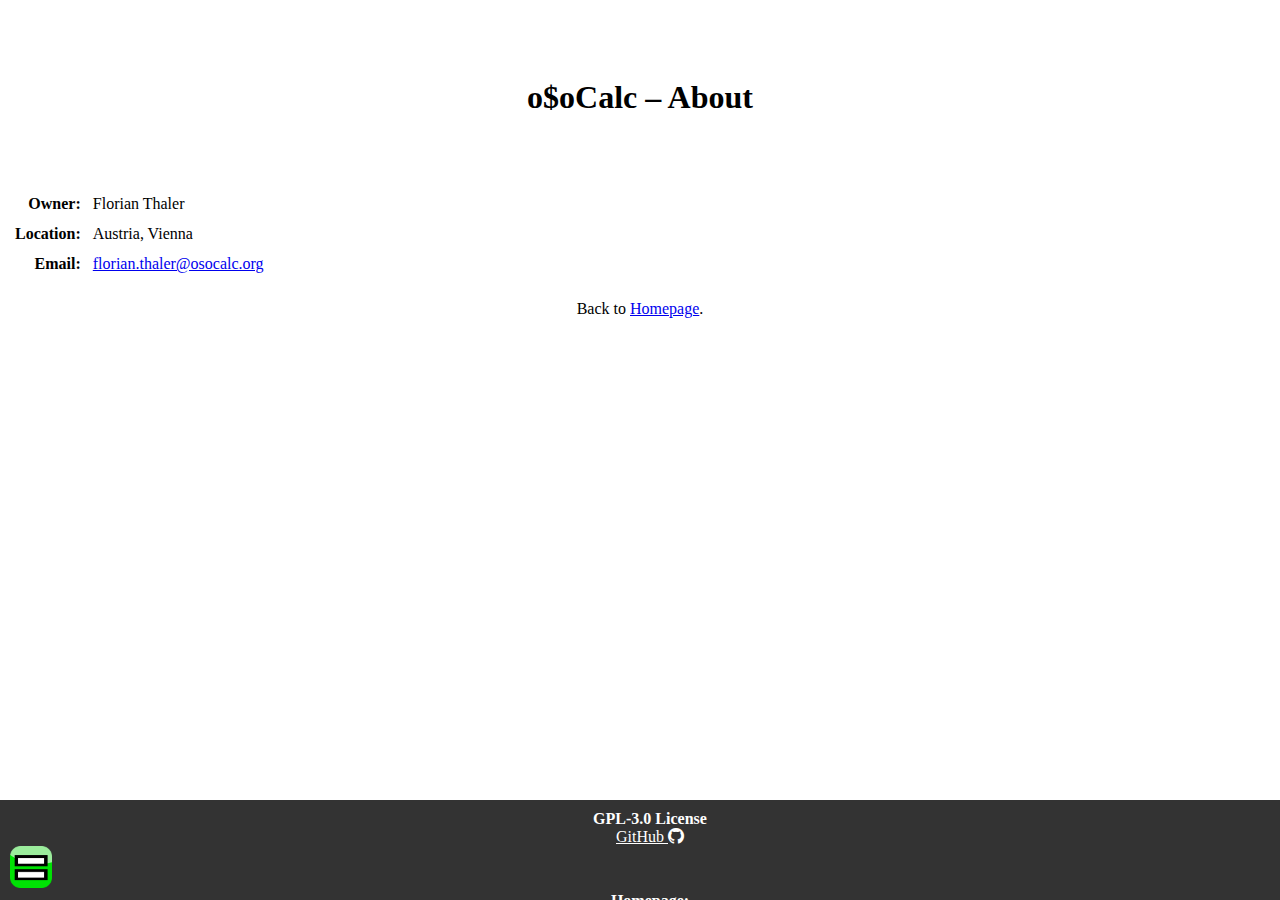
<file: about.html>
<!DOCTYPE html>
<html lang="en">

<head>
    <meta charset="utf-8">
    <meta name="viewport" content="width=device-width, initial-scale=1">

    <link rel="stylesheet" href="https://cdn.jsdelivr.net/npm/bootstrap-icons@1.4.1/font/bootstrap-icons.css">
    <!-- bootstrap icon-font -->
    <link href="https://cdn.jsdelivr.net/npm/bootstrap@5.0.0-beta3/dist/css/bootstrap.min.css" rel="stylesheet"
        integrity="sha384-eOJMYsd53ii+scO/bJGFsiCZc+5NDVN2yr8+0RDqr0Ql0h+rP48ckxlpbzKgwra6" crossorigin="anonymous">
    <!-- https://getbootstrap.com/ -->
    <link rel="stylesheet" href="styles.css"> <!-- self-written -->

    <!-- Favicon-stuff -->
    <link rel="apple-touch-icon" sizes="180x180" href="apple-touch-icon.png">
    <link rel="icon" type="image/png" sizes="32x32" href="favicon-32x32.png">
    <link rel="icon" type="image/png" sizes="16x16" href="favicon-16x16.png">
    <link rel="manifest" href="site.webmanifest">
    <link rel="mask-icon" href="safari-pinned-tab.svg" color="#5bbad5">
    <meta name="msapplication-TileColor" content="#da532c">
    <meta name="theme-color" content="#ffffff">

    <title>o$o Calculator - About</title>
    <meta name="description" content="The About-page for the Open Source Calculator.">
    <meta name=”robots” content="noindex, nofollow">
</head>


<body>
    <header>
        <h1>o$oCalc – About</h1>
    </header>
    <main>
        <div class="container">
            <div class="row justify-content-center">
                <div class="col-auto">
                    <table>
                        <tbody>
                            <tr>
                                <td class="aboutLeftCol" scope="row">Owner:</td>
                                <td class="aboutRightCol">Florian Thaler</td>
                            </tr>
                            <tr>
                                <td class="aboutLeftCol" scope="row">Location:</td>
                                <td class="aboutRightCol">Austria, Vienna</td>
                            </tr>
                            <tr>
                                <td class="aboutLeftCol" scope="row">Email:</td>
                                <td class="aboutRightCol"><a
                                        href="mailto:florian.thaler@osocalc.org?subject=Feedback&body=This website is so awesome!">florian.thaler@osocalc.org</a>
                                </td>
                            </tr>
                        </tbody>
                    </table>
                    <p style="text-align: center; margin-top: 20px">
                        Back to <a href="index.html">Homepage</a>.
                    </p>
                </div>
            </div>
        </div>
    </main>


    <footer>
        <div class="container">
            <div class="row content-justify-center">

                <div class="col align-self-center" style="text-align: center;">
                    <div class="bigScreenOnly">
                        <b>GPL-3.0 License</b><br>
                    </div>
                    <a href="https://github.com/Glitchy-Tozier/oSoCalc">GitHub <i class="bi bi-github"></i></a>
                </div>

                <div class="col-auto align-self-center">
                    <img src="images/favicon.png" alt="Logo of the website." class="footerLogo">
                </div>

                <div class="col align-self-center" style="text-align: center;">
                    <div class="bigScreenOnly">
                        <b>Homepage:</b><br>
                        <a href="index.html"><strong>O</strong>pen <strong>So</strong>urce
                            <strong>Calc</strong>ulator</a>
                    </div>
                    <a href="index.html" class="smallScreenOnly">Homepage</a>
                </div>
            </div>
        </div>
    </footer>
</body>

</html>
</file>
<file: styles.css>
header {
    padding: 50px 20px;
}
h1 {
    text-align: center;
}
.subtitle {
    text-align: center;
    font-style: italic;
}
h2 {
    text-align: center;
    margin-top: 3rem;
}
h3 {
    text-align: center;
    margin-top: 30px;
}
p {
    margin-bottom: 0.5rem;
}

.accordion-header {
    border-style: hidden;
    border-color: blue;
    border-width: 5px;
}
/* Style introduction-section */
.introduction-section {
    text-align: justify;
}

#insertExampleAlert {
    borter-style: solid;
    border-color: black;
    border-width: 1px;
}
.linkVisuals {
    background: none!important;
    border: none;
    padding: 0!important;
    /*input has OS specific font-family*/
    color: #069;
    text-decoration: underline;
    cursor: pointer;
}
/* Style Form */
.formSection {
    border-style: solid;
    border-color: gray;
    border-width: 5px;
    border-radius: 20px;

    background-color: #f2f2f2;

    padding-right: 20px;
    padding-left: 20px;
    padding-bottom: 20px;

    margin-bottom: 20px;
}
.inputFieldLabel {
    margin-top: 20px;
}
.numberForm {
    text-align: right;
}
.btn {
    margin: 5px;
}

/* Style the section where the URL is output */
.invisible {
    display: none;
}
.bordered {
    border-style: solid;
    border-color: gray;
    border-width: 5px;
    border-radius: 20px;

    background-color: #f2f2f2;

    padding: 10px;
}
.monospace {
    font-family: monospace;
    background-color: lightgray;

    border-style: solid;
    border-color: black;
    border-radius: 5px;
    border-width: 2px;

    padding-top: 10px;
}

/* Style the results-table */
.costCell {
    text-align: right;
    white-space: nowrap;
}

/* Style the section where the advantages and disadvantages of open/closed software are listed */
.prosAndConsSection {
    border-style: solid;
    border-color: gray;
    border-width: 5px;
    border-radius: 20px;

    margin-bottom: 20px;
    padding: 10px 20px;
}
li {
    padding: 5px;
}
.pros {
    color: darkgreen;
}
.cons {
    color: darkred;
}
.infoI {
    height: 1rem;
}
@media (min-width: 768px) {
    .nonHoverStyle {
        border-style: solid;
        border-color: transparent;
        border-width: 1px;
    }
    .hoverStyle {
        background-color: #e6f2ff;

        border-style: solid;
        border-color: black;
        border-radius: 5px;
        border-width: 1px;

        color: black;
    }
}
.exampleSource {
    text-align: center;
    margin-top: -10px;
    margin-bottom: 10px;
}

/* Style toasts */
.toastParent {
    display: flex;
    justify-content: center;
}
.toast {
    position: fixed; /* Sit on top of the screen */
    top: 30px;
    z-index: 99;
}
.toastIcon {
    margin-right: 10px;
}


/* Style footer */
html {
    position: relative;
    min-height: 100%
}
main {
    margin: 0 0 5rem;
}
footer {
    background-color: #333333;
    color: white;

    position: absolute;
    left: 0;
    bottom: 0;
    height: 5rem;
    width: 100%;
    padding: 10px;
    overflow: hidden;
}
.footerLogo {
    height: 2.6rem;
}
.smallScreenOnly {
    display: none;
}
footer a {
    color: white;
}
footer a:hover {
    color: #cceeff;
}
@media (max-width: 576px) {
    main {
        margin: 0 0 3rem;
    }
    footer {
        height: 3rem;
    }
    .footerLogo {
        height: 1.5rem;
    }
    .bigScreenOnly {
        display: none;
    }
    .smallScreenOnly {
        display: block;
    }
}

/* Style about-page */
.aboutLeftCol {
    text-align: right;
    padding: 5px;
    font-weight: bold;
}
.aboutRightCol {
    text-align: left;
    padding: 5px;
}
</file>
